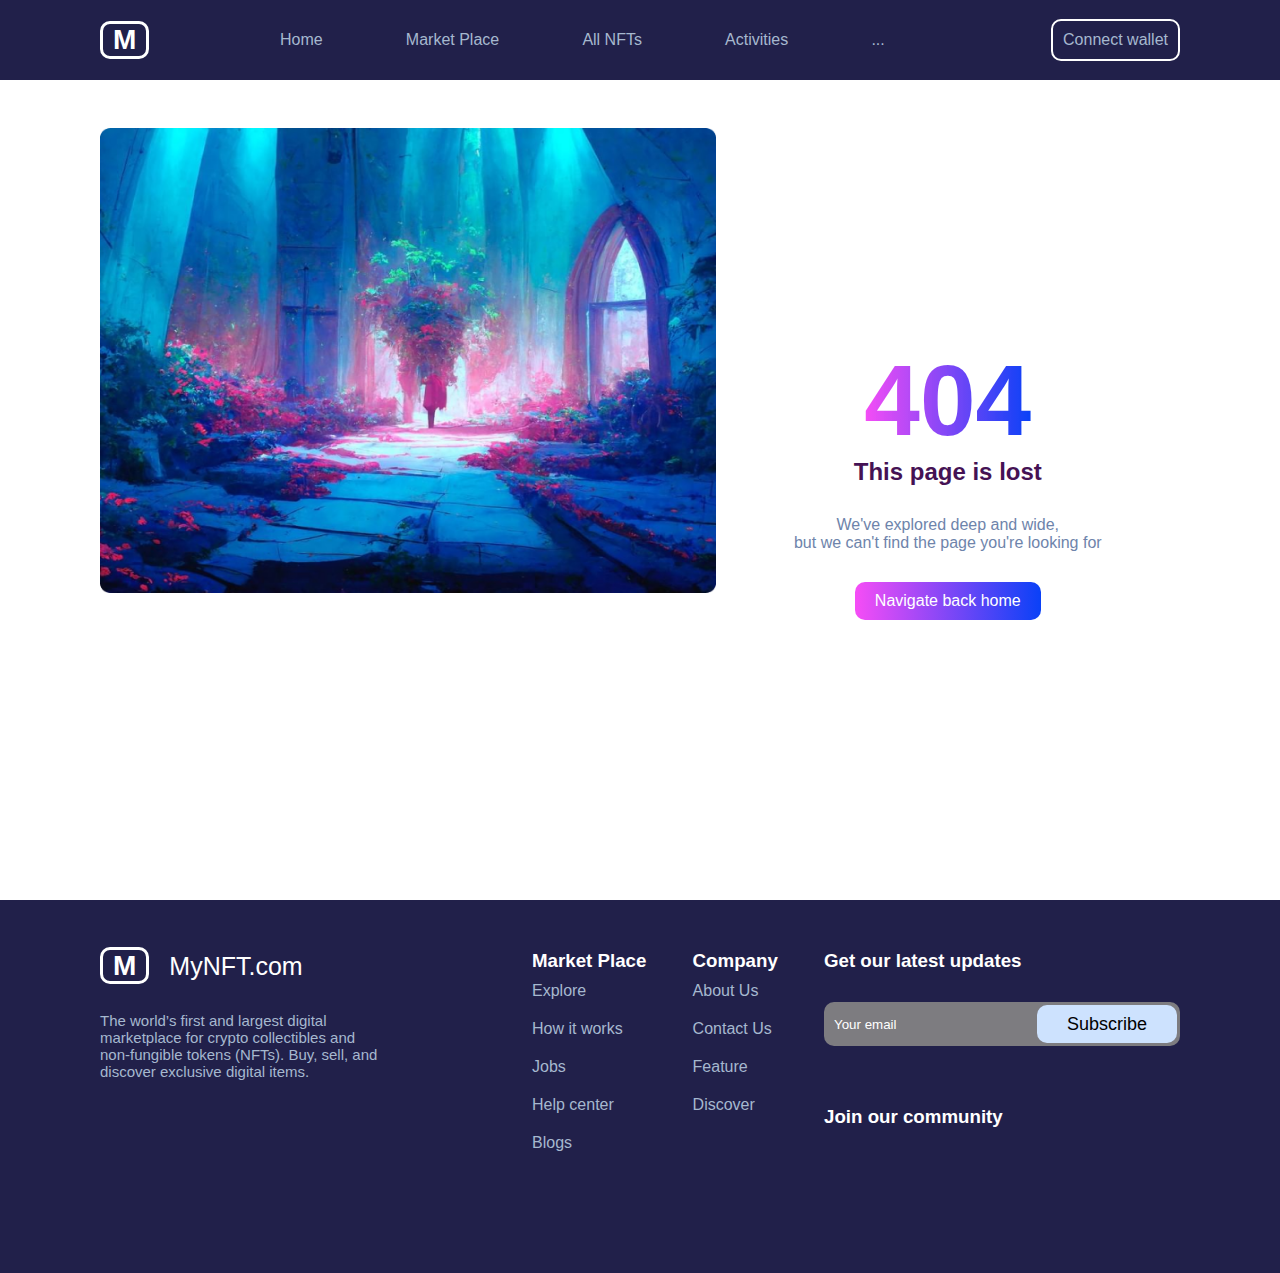
<file: pages/errorpage.html>
<!DOCTYPE html>
<html lang="en">
<head>
    <meta charset="UTF-8">
    <meta name="viewport" content="width=device-width, initial-scale=1.0">
    <title>Error 404</title>
    <link rel="stylesheet" href="../styles/errorpage.css">
    <link rel="stylesheet" href="https://cdnjs.cloudflare.com/ajax/libs/font-awesome/6.4.2/css/all.min.css" integrity="sha512-z3gLpd7yknf1YoNbCzqRKc4qyor8gaKU1qmn+CShxbuBusANI9QpRohGBreCFkKxLhei6S9CQXFEbbKuqLg0DA==" crossorigin="anonymous" referrerpolicy="no-referrer" />
</head>
<body>
    <header>
        <span class="logo">M</span>
        <nav>
            <a href="./index.html" class="nav-link">Home</a>
            <a href="./pages/collection.html" class="nav-link">Market Place</a>
            <a href="./pages/" class="nav-link">All NFTs</a>
            <a href="./pages/Activities.html" class="nav-link">Activities</a>
            <a href="" class="nav-link">...</a>
            <a href="" class="nav-link"><i class="fa-solid fa-magnifying-glass"></i></a>
            <a href="./pages/connectWallet.html" class="nav-link connect-wallet-btn">Connect wallet</a>
        </nav>
    </header>
    <main>
        <section class="left">
            <img src="../images/index/error404-img.png" alt="">
        </section>
        <section class="right">
            <h1>404</h1>
            <h2>This page is lost</h2>
            <p>We've explored deep and wide,<br> but we can't find the page you're looking for</p>
            <a href="../index.html" class="navigate-btn">Navigate back home</a>wd
        </section>
    </main>
    <footer>
        <section class="footer-left">
            <div><span>M</span><a href="index.html">MyNFT.com</a></div>
            <p>The world’s first and largest digital marketplace for crypto collectibles and non-fungible tokens (NFTs). Buy, sell, and discover exclusive digital items.</p>
        </section>
        <section class="footer-right">
            <ul>
                <h3>Market Place</h3>
                <li><a href="" class="footer-nav-links">Explore</a></li>
                <li><a href="" class="footer-nav-links">How it works</a></li>
                <li><a href="" class="footer-nav-links">Jobs</a></li>
                <li><a href="" class="footer-nav-links">Help center</a></li>
                <li><a href="" class="footer-nav-links">Blogs</a></li>
            </ul>
            <ul>
                <h3>Company</h3>
                <li><a href="" class="footer-nav-links">About Us</a></li>
                <li><a href="" class="footer-nav-links">Contact Us</a></li>
                <li><a href="" class="footer-nav-links">Feature</a></li>
                <li><a href="" class="footer-nav-links">Discover</a></li>
            </ul>
            <div class="newsletter-section">
                <h3>Get our latest updates</h3>
                <form action="">
                    <input type="email" name="" id="" placeholder="Your email">
                    <button class="subscribe-btn">Subscribe</button>
                </form>
                <span>
                    <h3>Join our community</h3>
                    <i class="fa-brands fa-x-twitter"></i>
                    <i class="fa-brands fa-facebook"></i>
                    <i class="fa-brands fa-instagram"></i>
                    <i class="fa-brands fa-youtube"></i>
                    <i class="fa-regular fa-paper-plane"></i>
                </span>
            </div>
        </section>
    </footer>
</body>
</html>
</file>
<file: styles/errorpage.css>
* {
  padding: 0;
  margin: 0;
  box-sizing: border-box;
}

html {
  font-size: 1px;
}
html body {
  font-size: 16rem;
  color: white;
  font-family: "Lucida Sans Regular", "Lucida Grande", "Lucida Sans Unicode", Geneva, Verdana, sans-serif;
}
html body header {
  background-color: #21204A;
  padding: 0 100px;
  display: flex;
  justify-content: space-between;
  align-items: center;
  height: 80px;
}
html body header span {
  font-size: 28rem;
  font-weight: bold;
  border: 3px solid white;
  border-radius: 10px;
  padding: 0 10px;
}
html body header nav {
  width: 900px;
  display: flex;
  justify-content: space-between;
  align-items: center;
}
html body header nav .nav-link {
  text-decoration: none;
  color: #a6b8cf;
}
html body header nav .connect-wallet-btn {
  border: 2px solid white;
  border-radius: 10px;
  padding: 10px;
}
html body main {
  height: calc(100vh - 80px);
  padding: 48px 100px;
  display: flex;
}
html body main .left {
  width: 57%;
  height: 100%;
}
html body main .left img {
  width: 100%;
  height: 465px;
}
html body main .right {
  width: 43%;
  display: flex;
  flex-direction: column;
  align-items: center;
  justify-content: center;
}
html body main .right h1 {
  background-image: linear-gradient(to right, rgba(245, 61, 245, 0.9176470588), #0a41f7);
  -webkit-background-clip: text;
          background-clip: text;
  -webkit-text-fill-color: transparent;
  color: black;
  font-size: 100rem;
}
html body main .right h2 {
  color: #451254;
}
html body main .right p {
  color: #6E84AB;
  text-align: center;
  margin: 30px 0;
}
html body main .right .navigate-btn {
  padding: 10px 20px;
  border-radius: 10px;
  background-image: linear-gradient(to right, rgba(245, 61, 245, 0.9176470588), #0a41f7);
  text-decoration: none;
  color: white;
}
html body footer {
  background-color: #21204A;
  padding: 50px 100px;
  display: flex;
  height: 373px;
}
html body footer .footer-left {
  width: 40%;
}
html body footer .footer-left div span {
  font-size: 28rem;
  font-weight: bold;
  border: 3px solid white;
  border-radius: 10px;
  padding: 0 10px;
  margin-right: 20px;
}
html body footer .footer-left div a {
  color: white;
  font-size: 25rem;
  text-decoration: none;
}
html body footer .footer-left p {
  padding: 0 150px 0 0;
  margin-top: 30px;
  font-size: 15px;
  color: #a6b8cf;
}
html body footer .footer-right {
  width: 60%;
  display: flex;
  justify-content: space-between;
}
html body footer .footer-right ul {
  list-style: none;
}
html body footer .footer-right ul li {
  padding: 10px 0;
}
html body footer .footer-right ul li .footer-nav-links {
  color: #a6b8cf;
  text-decoration: none;
}
html body footer .footer-right .newsletter-section form {
  position: relative;
  height: 44px;
  width: 356px;
  margin: 30px 0 60px;
}
html body footer .footer-right .newsletter-section form input {
  position: absolute;
  width: 356px;
  height: 44px;
  border-radius: 10px;
  border: 0px solid;
  background-color: #7d7c80;
  color: white;
  padding: 0 10px;
}
html body footer .footer-right .newsletter-section form input::-moz-placeholder {
  color: white;
}
html body footer .footer-right .newsletter-section form input::placeholder {
  color: white;
}
html body footer .footer-right .newsletter-section form .subscribe-btn {
  position: absolute;
  right: 3px;
  top: 3px;
  border-radius: 10px;
  border: 0;
  height: 38px;
  padding: 0 30px;
  font-size: 18rem;
  background-color: #CDE2FE;
}
html body footer .footer-right .newsletter-section span h3 {
  margin-bottom: 30px;
}
html body footer .footer-right .newsletter-section span i {
  margin: 0 8px 0 0;
  font-size: 25px;
}/*# sourceMappingURL=errorpage.css.map */
</file>
